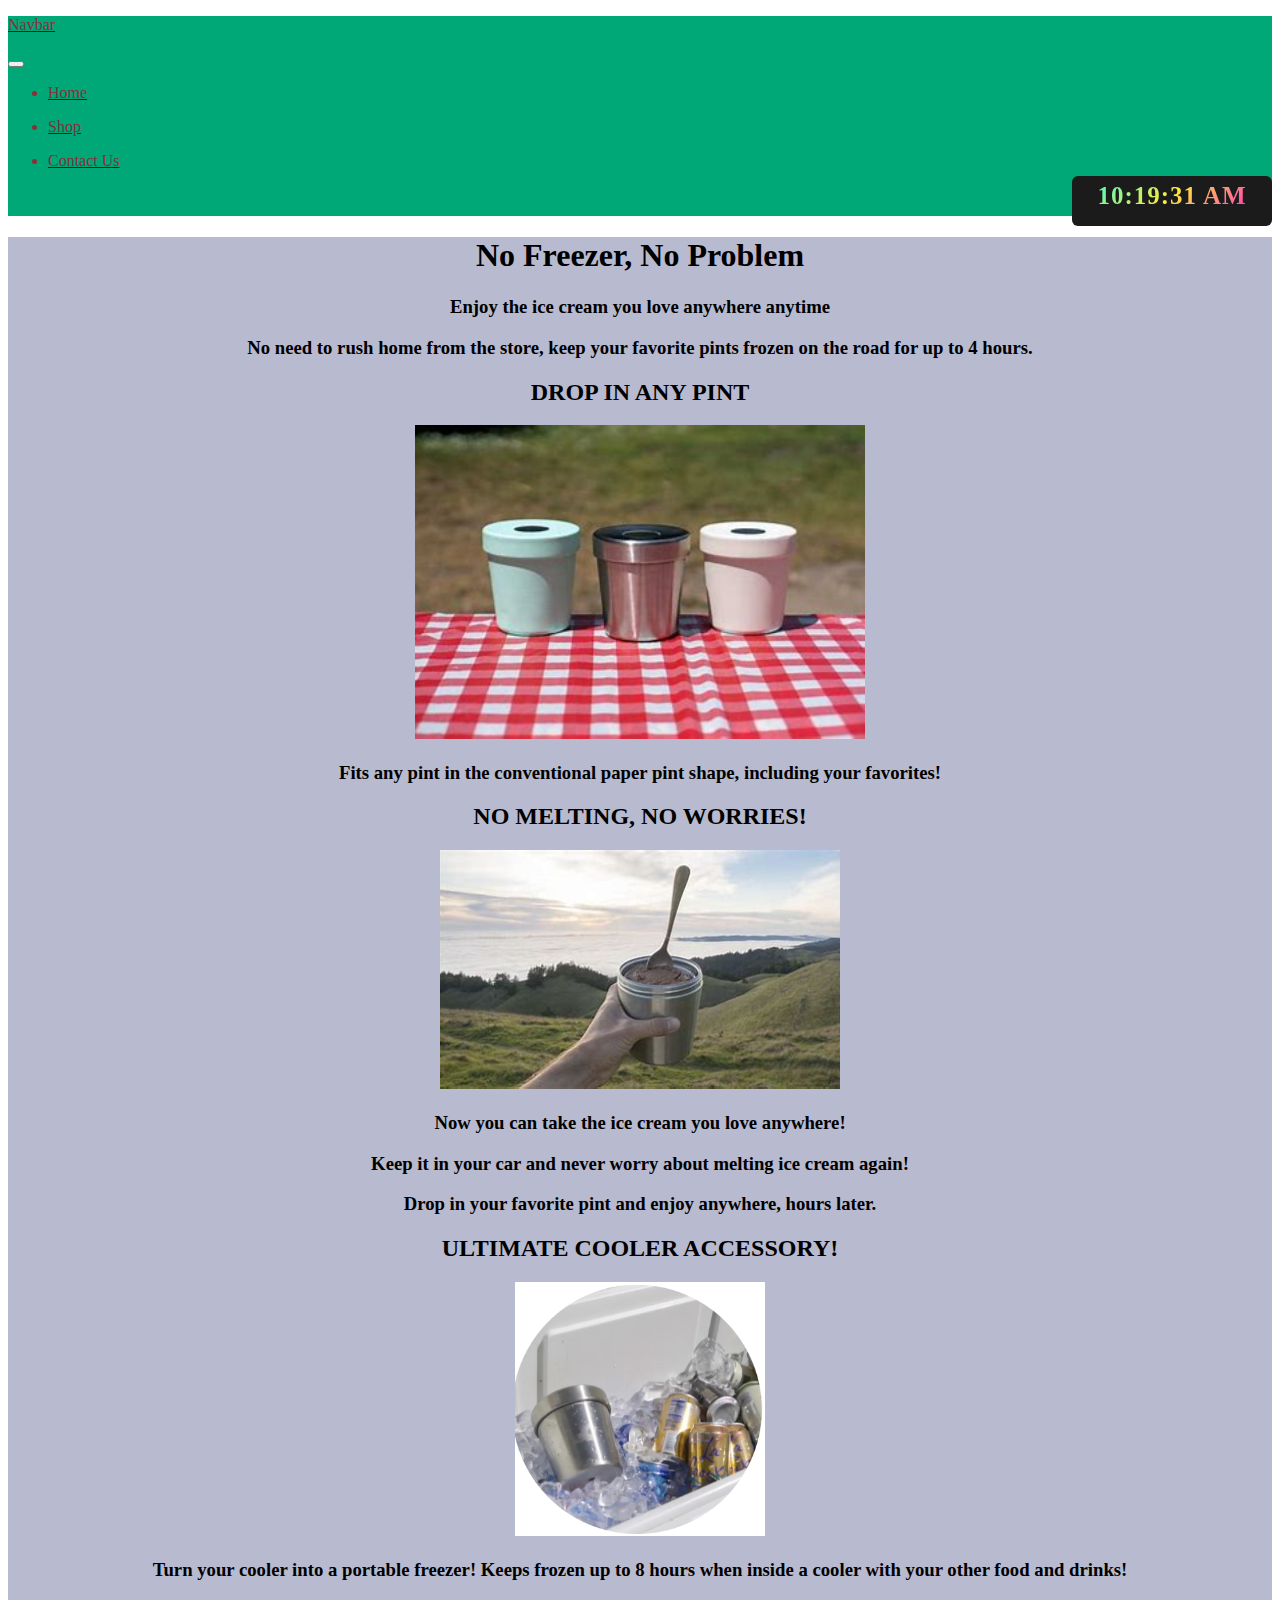
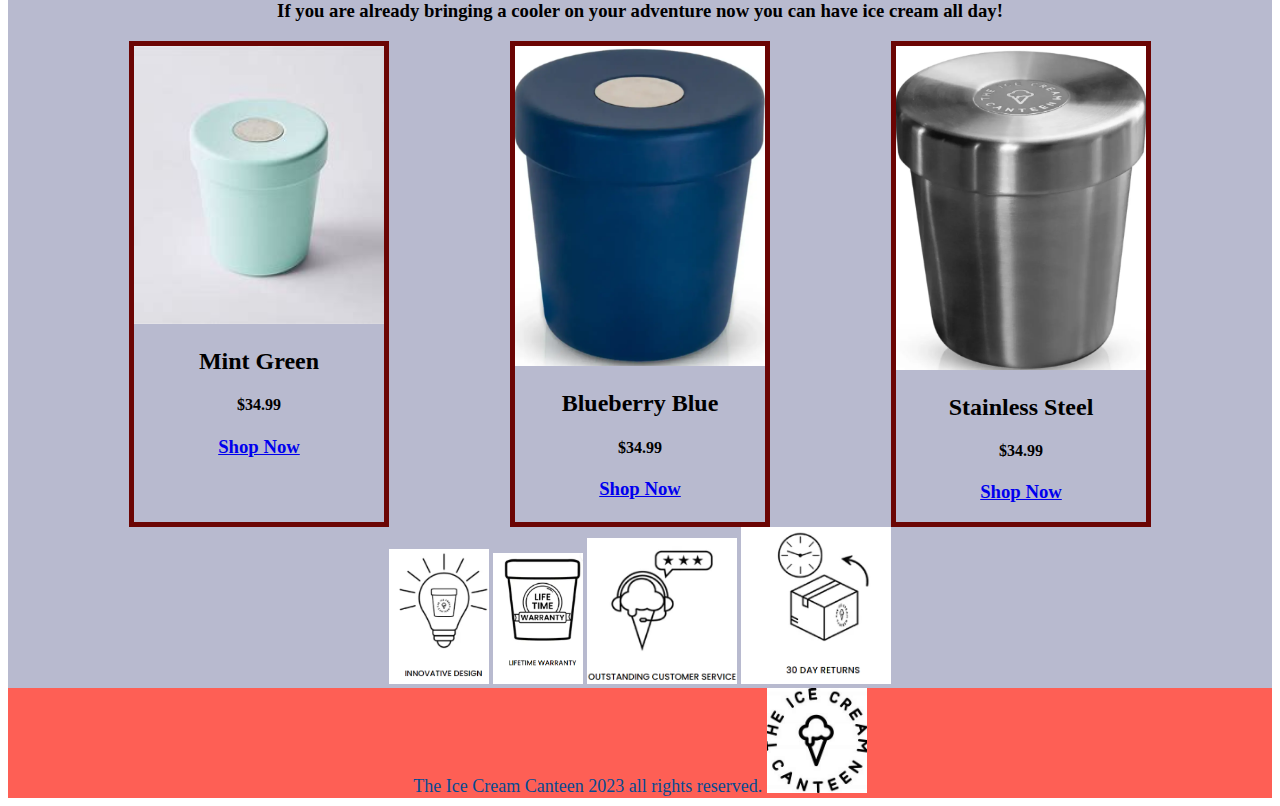
<file: index.html>
<!DOCTYPE html>
<html>
    <head><link rel="stylesheet" href="HomePage.css">
        <link href="https://cdn.jsdelivr.net/npm/bootstrap@5.0.2/dist/css/bootstrap.min.css" rel="stylesheet" integrity="sha384-EVSTQN3/azprG1Anm3QDgpJLIm9Nao0Yz1ztcQTwFspd3yD65VohhpuuCOmLASjC" crossorigin="anonymous">
        <script src="https://cdn.jsdelivr.net/npm/bootstrap@5.0.2/dist/js/bootstrap.bundle.min.js" integrity="sha384-MrcW6ZMFYlzcLA8Nl+NtUVF0sA7MsXsP1UyJoMp4YLEuNSfAP+JcXn/tWtIaxVXM" crossorigin="anonymous"></script>
      <script src="Home.js"></script>
      <link rel="stylesheet" href="HomePage.css">
    </head>
    <body>
        <nav class="navbar navbar-expand-lg head">
            <div class="container-fluid">
              <a class="navbar-brand" href="#"><p class="head">Navbar</p></a>
              <button class="navbar-toggler" type="button" data-bs-toggle="collapse" data-bs-target="#navbarNav" aria-controls="navbarNav" aria-expanded="false" aria-label="Toggle navigation">
                <span class="navbar-toggler-icon"></span>
              </button>
              <div class="collapse navbar-collapse" id="navbarNav">
                <ul class="navbar-nav head">
                  <li class="nav-item">
                    <a class="nav-link active" aria-current="page" href="Homepage.html"><p class="head">Home</p></a>
                  </li>
                  <li class="nav-item">
                    <a class="nav-link" href="Shop.html"><p class="head">Shop</p></a>
                  </li>
                  <li class="nav-item">
                    <a class="nav-link" href="ContactUs.html"><p class="head">Contact Us</p></a>
                  </li>
                </ul>
                <div class="wrapper"> <!--  wrapper allows you to center content within a webpage-->
                  <div class="display"> <!--The display property specifies if/how an element is displayed.-->
                     <div id="time"></div>
                  </div>
               </div>
              </div>
            </div>
          </nav>
          <div class="main">
        <h1 class="centertext">No Freezer, No Problem</h1>
        <h3 class="centertext">Enjoy the ice cream you love anywhere anytime</h3>
        <h3 class="centertext">No need to rush home from the store, keep your favorite pints frozen on the road for up to 4 hours.        </h3>
        <h2 class="centertext">DROP IN ANY PINT</h2>
<img src="TheIcecreamCanteen1.jpg" alt="TheIcecreamCanteen" width="450">
        <h3 class="centertext">Fits any pint in the conventional paper pint shape, including your favorites!</h3>
    <h2 class="centertext">NO MELTING, NO WORRIES!</h2>
    <img src="TheIcecreamCanteen3.jpg" alt="TheIcecreamCanteen" width="400">
     <h3 class="centertext">Now you can take the ice cream you love anywhere!</h3>
    <h3 class="centertext">Keep it in your car and never worry about melting ice cream again!</h3>
    <h3 class="centertext">Drop in your favorite pint and enjoy anywhere, hours later. </h3>
 <h2 class="centertext">ULTIMATE COOLER ACCESSORY!</h2>
 <img src="TheIcecreamCanteen10.jpg.png" alt="TheIcecreamCanteen" width="250">
 <h3 class="centertext">Turn your cooler into a portable freezer! Keeps frozen up to 8 hours when inside a cooler with your other food and drinks!</h3>
 <h3 class="centertext">If you are already bringing a cooler on your adventure now you can have ice cream all day!</h3>
  <div class="flex-center">
  <div class="flex-container">   
    <div class="card">
      <img src="TheIcecreamCanteen4.jpg" alt="TheIcecreamCanteen" width="250">
      <h2 class="centertext">Mint Green</h2>
      <h4 class="centertext">$34.99</h4>
      <h3 class="centertext"><a href="Shop.html">Shop Now</a></h3>
    </div>
    <div class="card">
      <img  src="TheIcecreamCanteen11.jpg.png" alt="TheIcecreamCanteen" width="250">
      <h2 class="centertext">Blueberry Blue</h2>
      <h4 class="centertext">$34.99</h4>
      <h3 class="centertext"><a href="Shop.html">Shop Now</a></h3>
    </div>
    <div class="card">
      <img src="TheIcecreamCanteen12.jpg.png" alt="TheIcecreamCanteen" width="250">
      <h2 class="centertext">Stainless Steel</h2>
      <h4 class="centertext">$34.99</h4>
      <h3 class="centertext"><a href="Shop.html">Shop Now</a></h3>
    </div>
  </div>
  </div>
<div>
<img src="TheIcecreamCanteen13.jpg.png" alt="TheIcecreamCanteen" width = "100">
<img src="TheIcecreamCanteen14.jpg.png" alt="TheIcecreamCanteen" width = "90">
<img src="TheIcecreamCanteen15.jpg.png" alt="TheIcecreamCanteen" width = 150>
<img src="TheIcecreamCanteen16.jpg.png" alt="TheIcecreamCanteen" width = "150">
</div>
</div>
<footer class="footer mt-auto py-3 feet">
    <div class="container">
      <span>The Ice Cream Canteen 2023 all rights reserved.</span>
      <img src="TheIcecreamCanteen2.jpg" alt="TheIcecreamCanteen" width="100">
    </div>
  </footer>
</body>
</html>
</file>
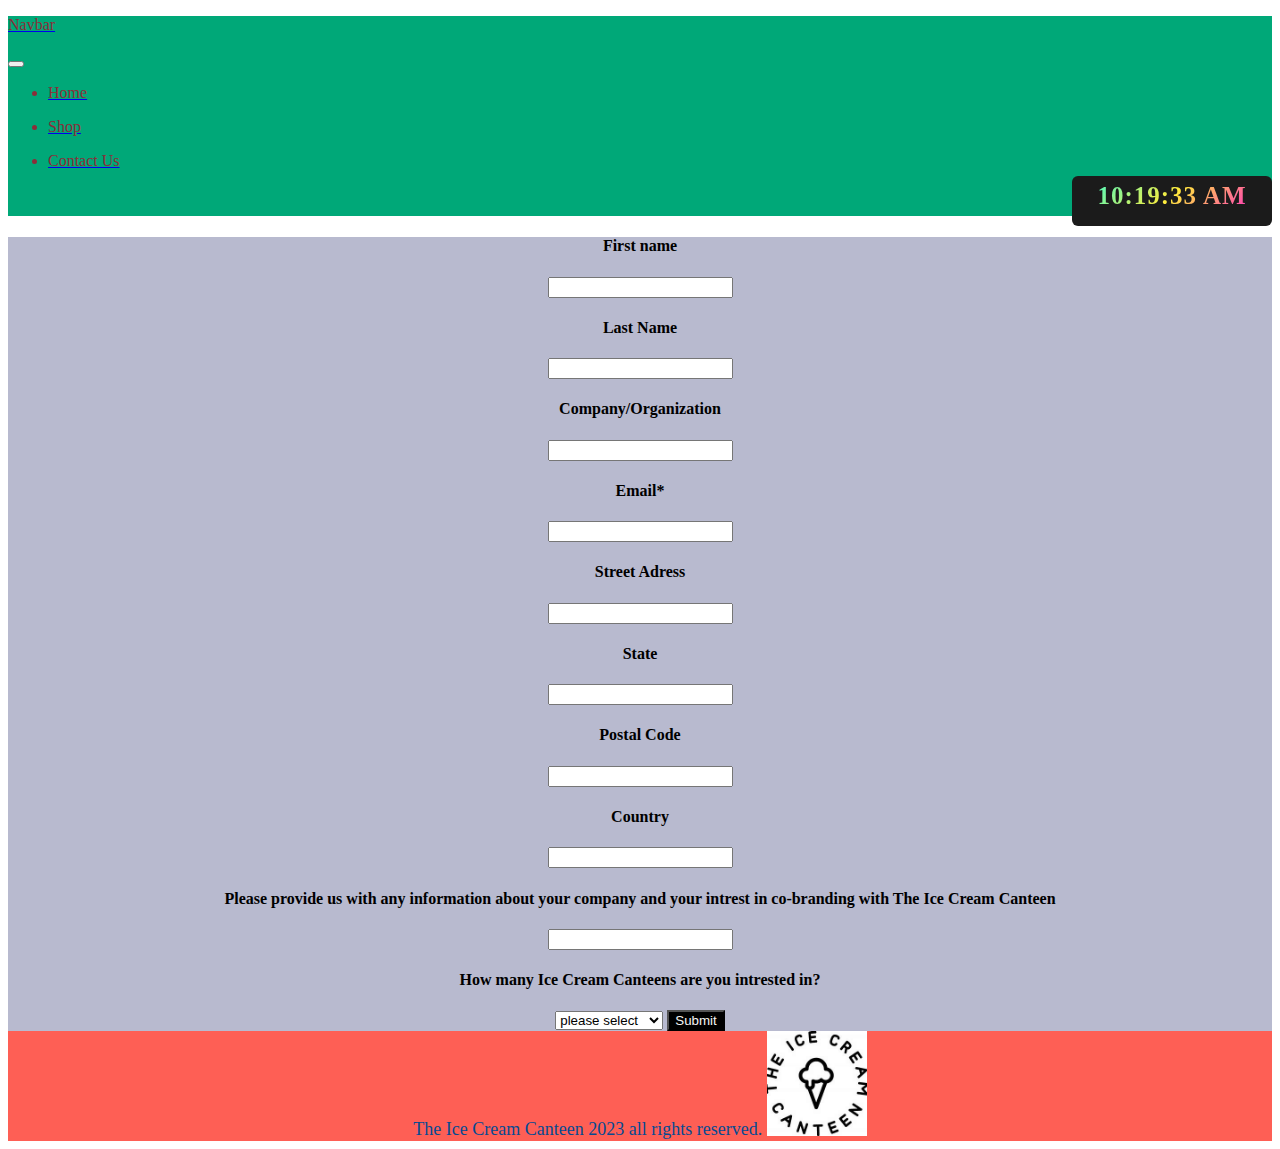
<file: ContactUs.html>
<!DOCTYPE html>
<html>
    <head><link href="https://cdn.jsdelivr.net/npm/bootstrap@5.0.2/dist/css/bootstrap.min.css" rel="stylesheet" integrity="sha384-EVSTQN3/azprG1Anm3QDgpJLIm9Nao0Yz1ztcQTwFspd3yD65VohhpuuCOmLASjC" crossorigin="anonymous">
    <link rel="stylesheet" href="HomePage.css">
    <script src="Home.js"></script>
    <script src="https://cdn.jsdelivr.net/npm/bootstrap@5.0.2/dist/js/bootstrap.bundle.min.js" integrity="sha384-MrcW6ZMFYlzcLA8Nl+NtUVF0sA7MsXsP1UyJoMp4YLEuNSfAP+JcXn/tWtIaxVXM" crossorigin="anonymous"></script></head>
<body>
    <nav class="navbar navbar-expand-lg head">
        <div class="container-fluid">
          <a class="navbar-brand" href="#"><p class="head">Navbar</p></a>
          <button class="navbar-toggler" type="button" data-bs-toggle="collapse" data-bs-target="#navbarNav" aria-controls="navbarNav" aria-expanded="false" aria-label="Toggle navigation">
            <span class="navbar-toggler-icon"></span>
          </button>
          <div class="collapse navbar-collapse" id="navbarNav">
            <ul class="navbar-nav">
              <li class="nav-item">
                <a class="nav-link active" aria-current="page" href="Homepage.html"><p class="head">Home</p></a>
              </li>
              <li class="nav-item">
                <a class="nav-link" href="Shop.html"><p class="head">Shop</p></a>
              </li>
              <li class="nav-item">
                <a class="nav-link" href="ContactUs.html"><p class="head">Contact Us</p></a>
              </li>
            </ul>
            <div class="wrapper"> <!--  wrapper allows you to center content within a webpage-->
              <div class="display"> <!--The display property specifies if/how an element is displayed.-->
                 <div id="time"></div>
              </div>
          </div>
        </div>
      </nav>
      <div class="main">
        <h4 class="centertext">First name</h3> 
        <input type="text">
        <h4 class="centertext">Last Name</h3>
        <input type="text">
        <h4 class="centertext">Company/Organization</h3>
        <input type="text">
        <h4 class="centertext">Email*</h3>
        <input type="text">
        <h4 class="centertext">Street Adress</h3>
        <input type="text">
        <h4 class="centertext">State</h3>
        <input type="text">
        <h4 class="centertext">Postal Code</h3>
        <input type="text">
        <h4 class="centertext">Country</h3>
        <input type="text">
        <h4 class="centertext">Please provide us with any information about your company and your intrest in co-branding with The Ice Cream Canteen</h3>
        <input type="text">
        <h4 class="centertext">How many Ice Cream Canteens are you intrested in?</h4>
          <select name="How many Ice Cream Canteens are you intrested in?" id="">
            <option value>please select</option>
            <option value>24 pieces</option>
            <option value>24-96</option>
            <option value>96-250</option>
            <option value>250-500</option>
            <option value>more than 500</option>
          </select>
          <button type="submit" class="btn">Submit</button>
      </div>
      <footer class="footer mt-auto py-3 feet">
        <div class="container">
          <span>The Ice Cream Canteen 2023 all rights reserved.</span>
          <img src="TheIcecreamCanteen2.jpg" alt="TheIcecreamCanteen" width="100">
        </div>
      </footer>
</body>
</html>
</file>
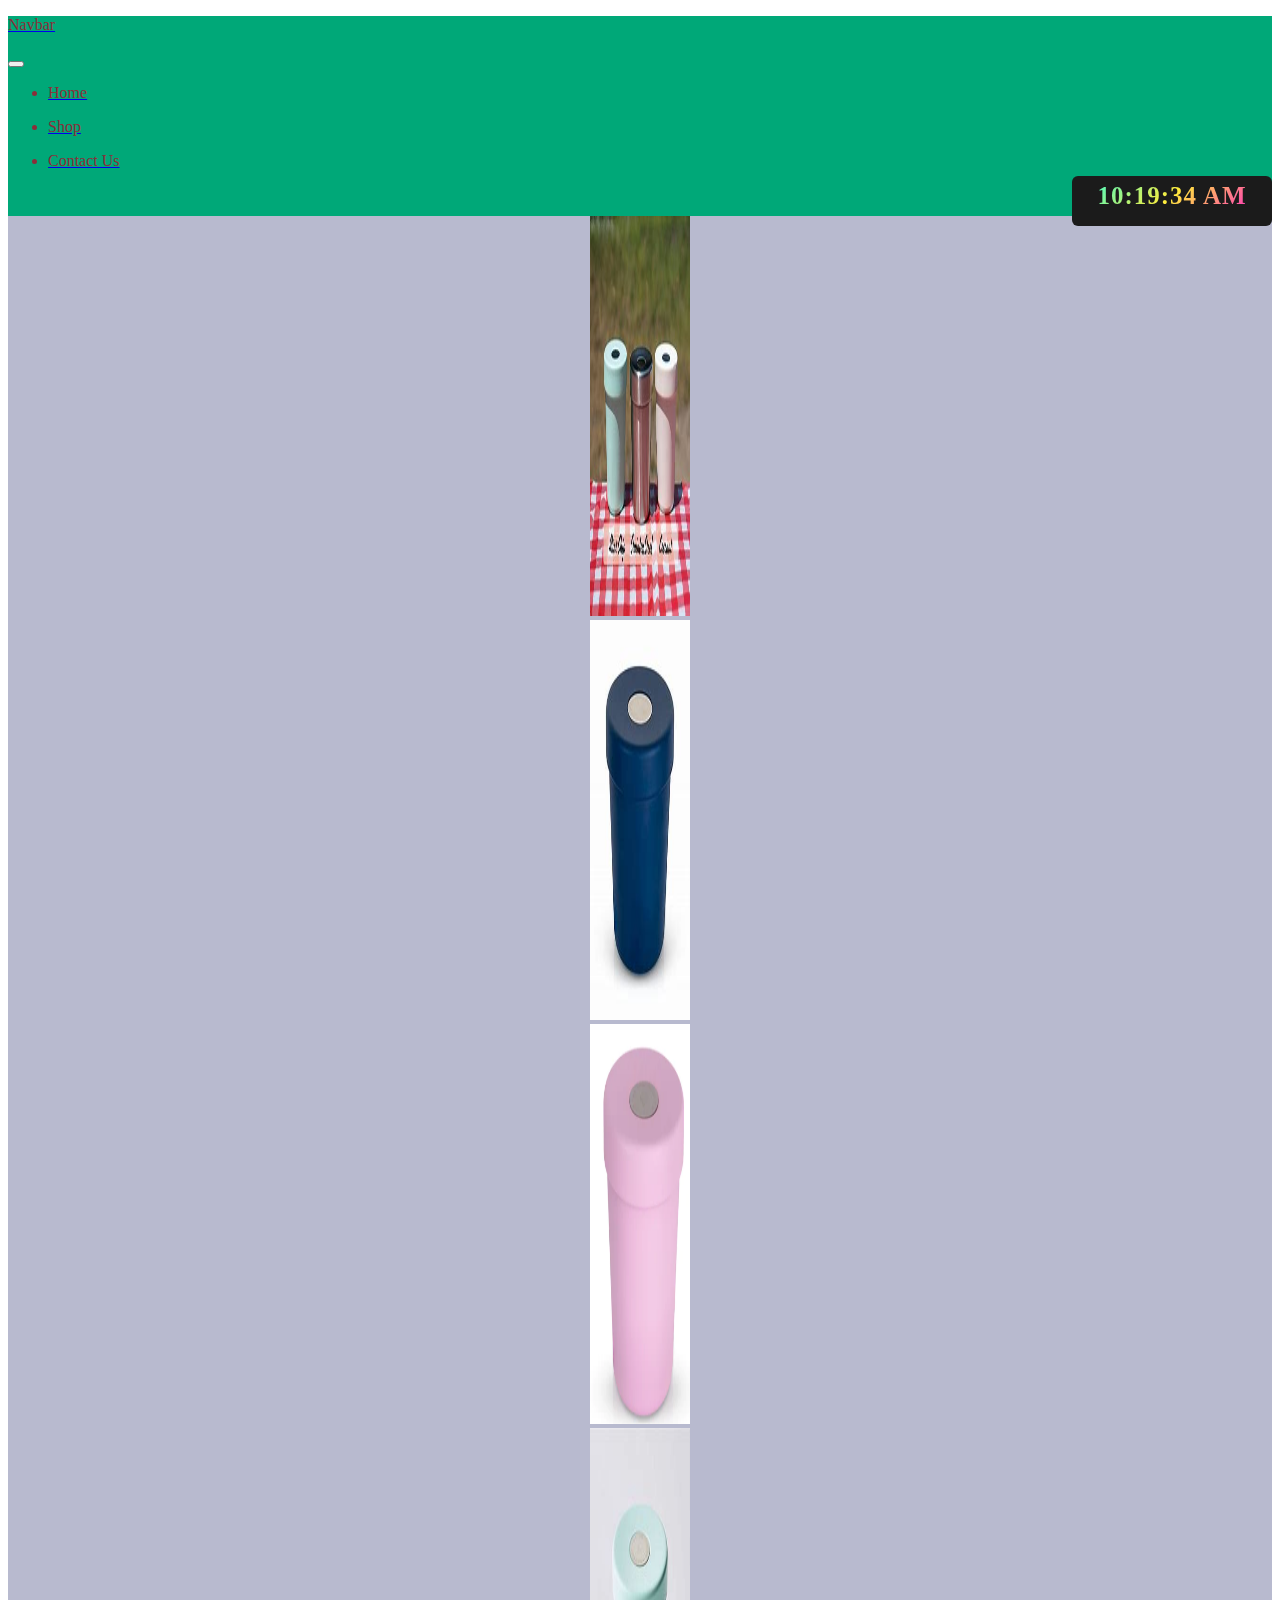
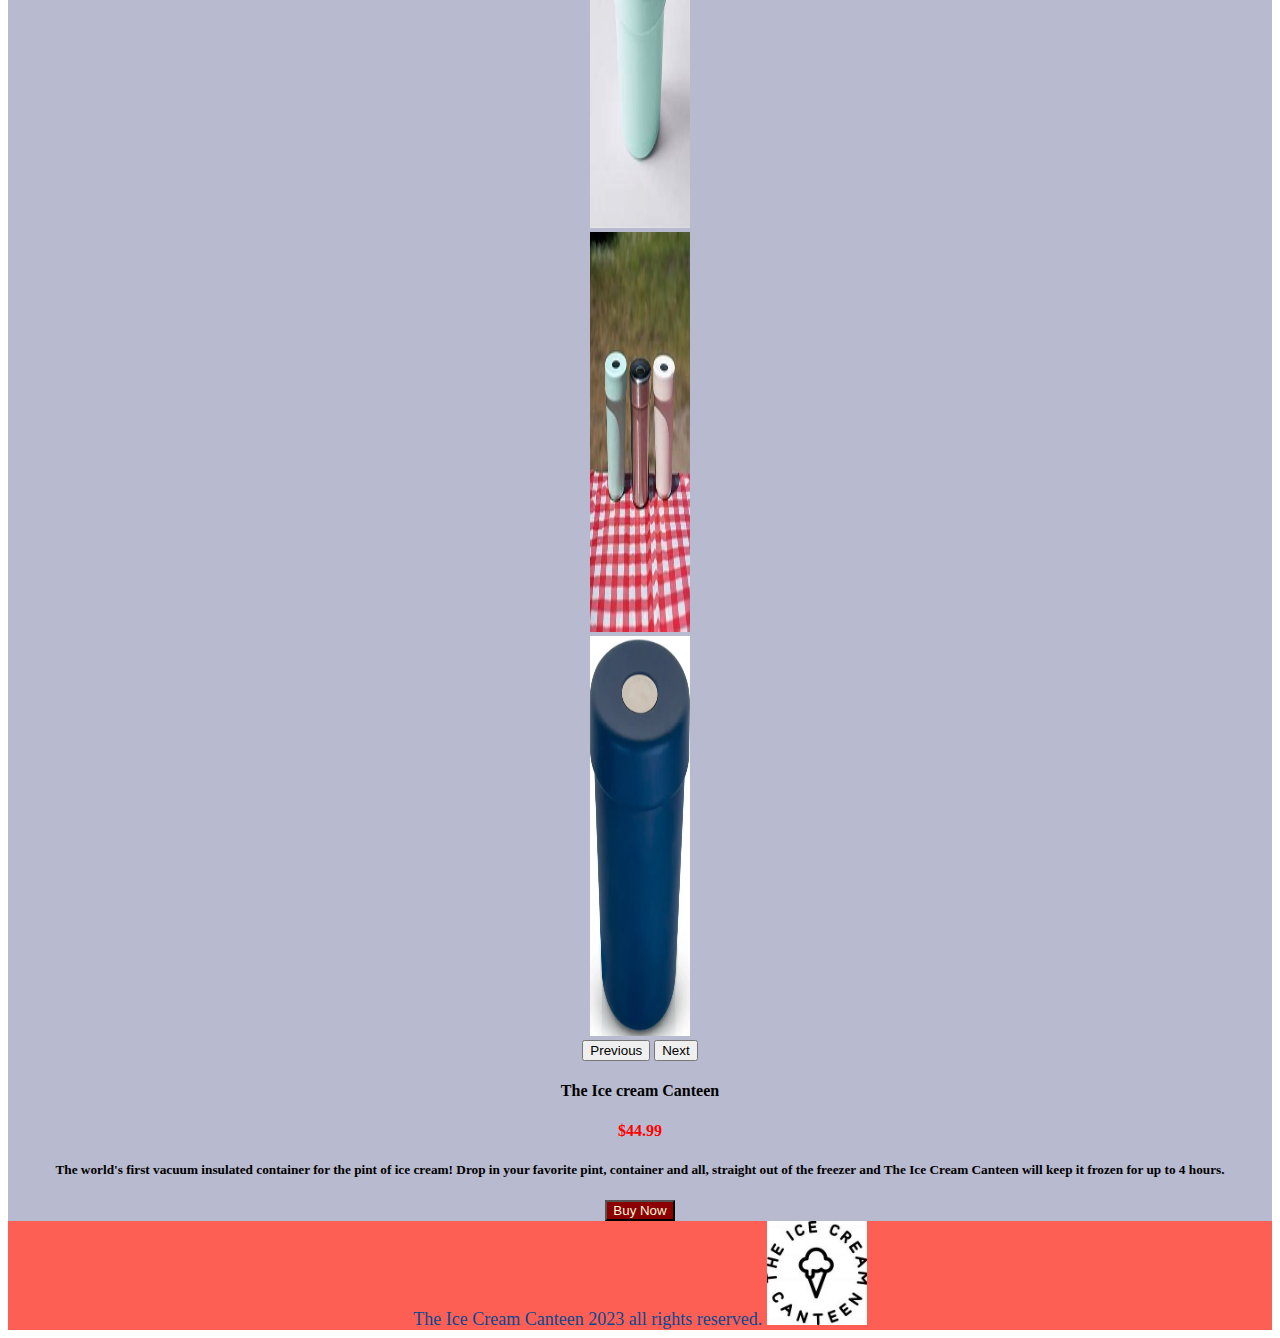
<file: Shop.html>
<!DOCTYPE html>
<html>
    <head><link href="https://cdn.jsdelivr.net/npm/bootstrap@5.0.2/dist/css/bootstrap.min.css" rel="stylesheet" integrity="sha384-EVSTQN3/azprG1Anm3QDgpJLIm9Nao0Yz1ztcQTwFspd3yD65VohhpuuCOmLASjC" crossorigin="anonymous">
    <link rel="stylesheet" href="HomePage.css">
    <script src="https://cdn.jsdelivr.net/npm/bootstrap@5.0.2/dist/js/bootstrap.bundle.min.js" integrity="sha384-MrcW6ZMFYlzcLA8Nl+NtUVF0sA7MsXsP1UyJoMp4YLEuNSfAP+JcXn/tWtIaxVXM" crossorigin="anonymous"></script>
  <script src="Home.js"></script></head>
<body>
  <nav class="navbar navbar-expand-lg head">
    <div class="container-fluid">
      <a class="navbar-brand" href="#"><p class="head">Navbar</p></a>
      <button class="navbar-toggler" type="button" data-bs-toggle="collapse" data-bs-target="#navbarNav" aria-controls="navbarNav" aria-expanded="false" aria-label="Toggle navigation">
        <span class="navbar-toggler-icon"></span>
      </button>
      <div class="collapse navbar-collapse" id="navbarNav">
        <ul class="navbar-nav head">
          <li class="nav-item">
            <a class="nav-link active" aria-current="page" href="Homepage.html"><p class="head">Home</p></a>
          </li>
          <li class="nav-item">
            <a class="nav-link" href="Shop.html"><p class="head">Shop</p></a>
          </li>
          <li class="nav-item">
            <a class="nav-link" href="ContactUs.html"><p class="head">Contact Us</p></a>
          </li>
        </ul>
        <div class="wrapper"> <!--  wrapper allows you to center content within a webpage-->
          <div class="display"> <!--The display property specifies if/how an element is displayed.-->
             <div id="time"></div>
          </div>
      </div>
    </div>
  </nav>
      <div class="main">

        <div id="carouselExampleFade" class="carousel slide carousel-fade w-50 hoi" data-bs-ride="carousel">
          <div class="carousel-inner">
            <div class="carousel-item active">
              <img src="TheIcecreamCanteen8.jpg" class="d-block w-100" width="100" height="400" alt="...">
            </div>
            <div class="carousel-item">
              <img src="TheIcecreamCanteen7.jpg" class="d-block w-100" width="100" height="400" alt="...">
            </div>
            <div class="carousel-item">
              <img src="TheIcecreamCanteen17.jpg.png" class="d-block w-100" width="100" height="400" alt="...">
            </div>
            <div class="carousel-item">
              <img src="TheIcecreamCanteen4.jpg" class="d-block w-100" width="100" height="400" alt="...">
            </div>
            <div class="carousel-item">
              <img src="TheIcecreamCanteen1.jpg" class="d-block w-100" width="100" height="400" alt="...">
            </div>
            <div class="carousel-item">
              <img src="TheIcecreamCanteen11.jpg.png" class="d-block w-100" width="100" height="400" alt="...">
            </div>
          </div>
          <button class="carousel-control-prev" type="button" data-bs-target="#carouselExampleFade" data-bs-slide="prev">
            <span class="carousel-control-prev-icon" aria-hidden="true"></span>
            <span class="visually-hidden">Previous</span>
          </button>
          <button class="carousel-control-next" type="button" data-bs-target="#carouselExampleFade" data-bs-slide="next">
            <span class="carousel-control-next-icon" aria-hidden="true"></span>
            <span class="visually-hidden">Next</span>
          </button>
          </div>
          <h4>The Ice cream Canteen</h4>
          <h4 class="red">$44.99</h4>
          <h5>The world's first vacuum insulated container for the pint of ice cream! Drop in your favorite pint, container and all, straight out of the freezer and The Ice Cream Canteen will keep it frozen for up to 4 hours.</h5>
          <button type="button" class="btn2">Buy Now</button>
      </div>
      <footer class="footer mt-auto py-3 feet">
        <div class="container">
          <span>The Ice Cream Canteen 2023 all rights reserved.</span>
          <img src="TheIcecreamCanteen2.jpg" alt="TheIcecreamCanteen" width="100">
        </div>
      </footer>
</body>
</html>
</file>
<file: HomePage.css>
.main {
    background-color: #B8BACF ;
    min-height: 675px;
    text-align: center;
}
.feet {
    background-color: #FE5F55;
    color: #054A91;
    font-size: large;
    text-align: center;
}
.head {
    background-color: #00A878;
    color: #8A2E3A;
}
img {
    align-items: center;
}
.lefttext {
    text-align: left;
}
.centertext {
    text-align: center;
}
.righttext {
    text-align: right;
}
.btn {
    background-color: black;
    color: whitesmoke;
}
.hoi {
    margin:auto;
}
.red {
    color: red;
}
.wrapper{
  height: 30px;
  width: 200px;
  position: relative;
  background: linear-gradient(135deg, #14ffe9, #ffeb3b, #ff00e0);
  border-radius: 10px;
  cursor: default;
  animation: animate 1.5s linear infinite;
  margin-left: auto;
  margin-right: 0;
}
.wrapper .display,
.wrapper span{
  position: absolute;
  top: 50%;
  left: 50%;
  transform: translate(-50%, -50%);

}
.wrapper .display{
  z-index: 999;
  height: 50px;
  width: 200px;
  background: #1b1b1b;
  border-radius: 6px;
  margin-left: auto;
  margin-right: 0;
  display: block;
  text-align: center;
}
.display #time{
  line-height: 40px;
  color: #fff;
  font-size: 25px;
  font-weight: 600;
  letter-spacing: 1px;
  background: linear-gradient(135deg, #14ffe9, #ffeb3b, #ff00e0);
  -webkit-background-clip: text;
  -webkit-text-fill-color: transparent;
  animation: animate 1.5s linear infinite;
}
@keyframes animate {
  100%{
    filter: hue-rotate(360deg);
  }
}
.btn2 {
    background-color: darkred;
    color: beige;
}
.flex-container {
    display: flex;
    flex-wrap: wrap;
    margin-left: auto;
    margin-right: auto;
    justify-content: space-evenly;
}

.flex-center{
    display: block;
    margin: auto;
}
.card{
    border: 5px solid;
    border-color: #6B0504;
}
</file>
